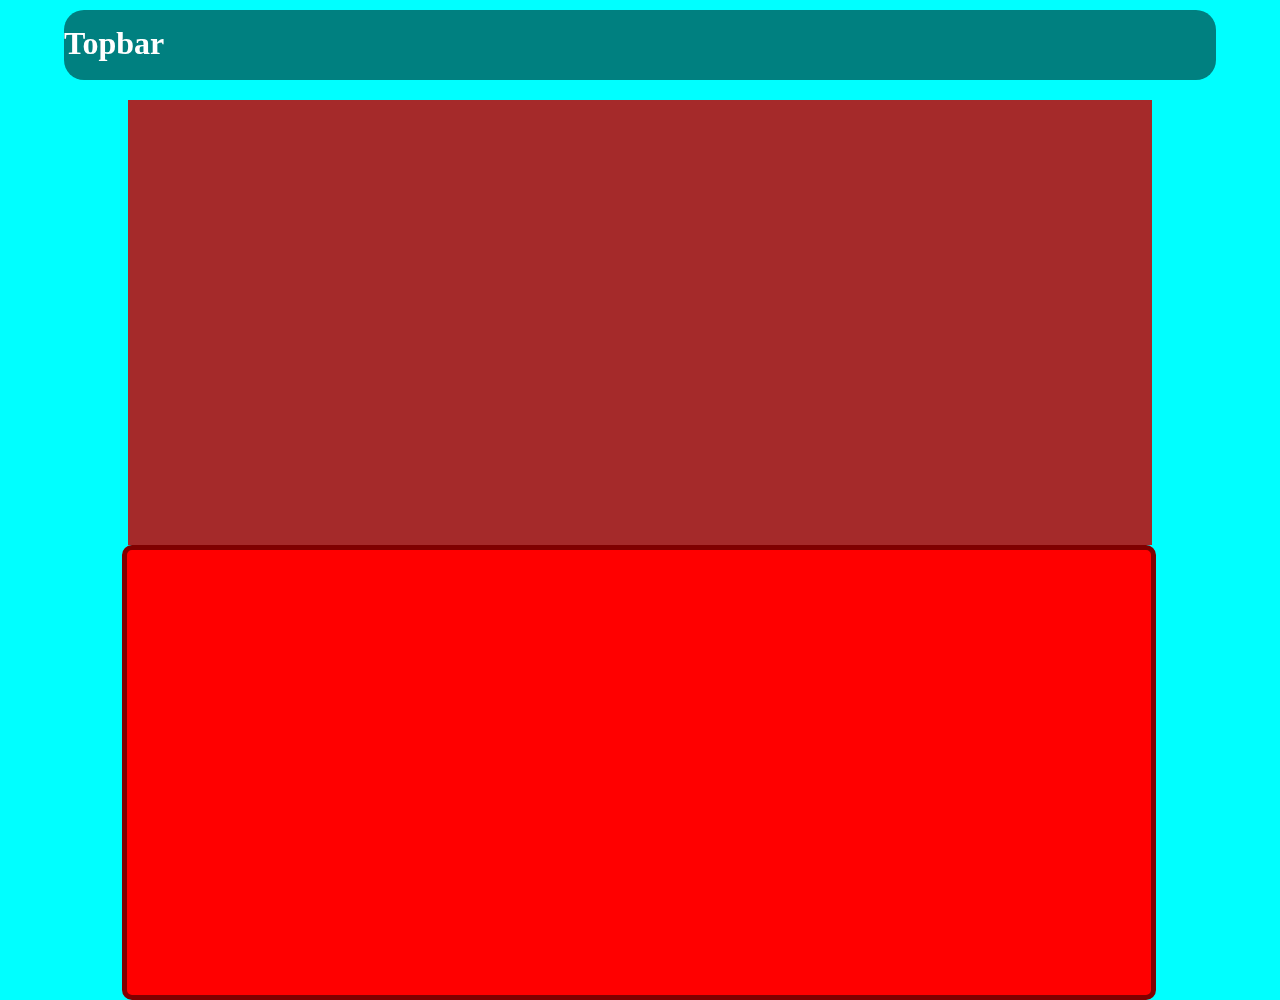
<file: redirect.html>
<!DOCTYPE html>
<html>
<head>
    <script>
        // Retrieve the clicked pack information from localStorage
        var clickedPack = JSON.parse(localStorage.getItem("clickedPack"));
        var clickedImg = JSON.parse(localStorage.getItem("clickedImg"));
        // Display the information on the page
        document.addEventListener("DOMContentLoaded", function () {
            
            var h1 = document.createElement("h1");
            h1.textContent = clickedPack.name;
            
            var img = document.createElement("h1")
            img.textContent = clickedImg;

            var h2 = document.createElement("h2");
            h2.textContent = clickedPack.description;

            var Redcontainer = document.getElementById('Redcontainer');
            var div = document.createElement('div');

            div.appendChild(img);
            div.appendChild(h1);
            div.appendChild(h2);

            Redcontainer.appendChild(div);

            // Display reviews
            var reviewContainer = document.getElementById('review');
            var reviews = clickedPack.reviews;

            for (var i = 0; i < reviews.length; i++) {
                var review = reviews[i];

                var reviewDiv = document.createElement('div');
                reviewDiv.className = 'review';

                var starDiv = document.createElement('div');
                starDiv.textContent = 'Star: ';

                // Create stars with a darker color for the specific star rating of each review
                for (var j = 1; j <= review.star; j++) {
                    var star = document.createElement('span');
                    star.textContent = '★'; // Use star character
                    star.style.color = 'darkorange'; // Darker color for the star
                    starDiv.appendChild(star);
                }

                var descriptionDiv = document.createElement('div');
                descriptionDiv.textContent = 'Description: ' + review.description;

                reviewDiv.appendChild(starDiv);
                reviewDiv.appendChild(descriptionDiv);

                reviewContainer.appendChild(reviewDiv);
            }
        });
    </script>
    <style>
        body{
            background-color: rgb(255, 255, 255);
            margin: 0;
            padding: 0;
            display: flex;
            flex-direction: column;

        }

        .container1{
            width: 100%;
            height: 1000px;
            display: flex;
            flex-direction: column;
            background-color: aqua;
        }

        .topbar{
    margin-left: 5%;
            top: 10px;
            width: 90%;
            padding-top: 15px;
            padding-bottom: 15px;
            display: flex;
            border-bottom: 3px solid transparent;
            background-color: teal;
            position: fixed;
            border-radius: 20px;
            }
        .topbar h1{
            color: white;
            margin: 0;

        }
        .container2{
            margin-top: 100px;
            height: 450px;
            width: 80%;
            background-color: brown;
            margin-left: 10%;
        }
        .reviews{
            height: 450px;
            width: 80%;
            background-color: red;
            margin-left: 9.5%;
            border-radius: 10px;
            border: solid;
            border-width: thick;
            border-color: maroon;
            overflow: auto;
            display: flex;
            flex-direction: row;
            flex-wrap: wrap;

        }
        .review{
            width: 40%;
            height: 40%;
            background-color: rgb(255, 255, 255);
            margin: 5%;
        }

        .review span {
            font-size: 1.5em; /* Adjust the size as needed */
        }
    </style>


</head>
<body>

    <div class="container1" >
        <div class="topbar">
            <h1>Topbar</h1>
        </div>
        <div class="container2" id="Redcontainer">

            
        </div>
        <div class="reviews" id="review">
                
        </div>    
    </div>



</body>

</html>
</file>
